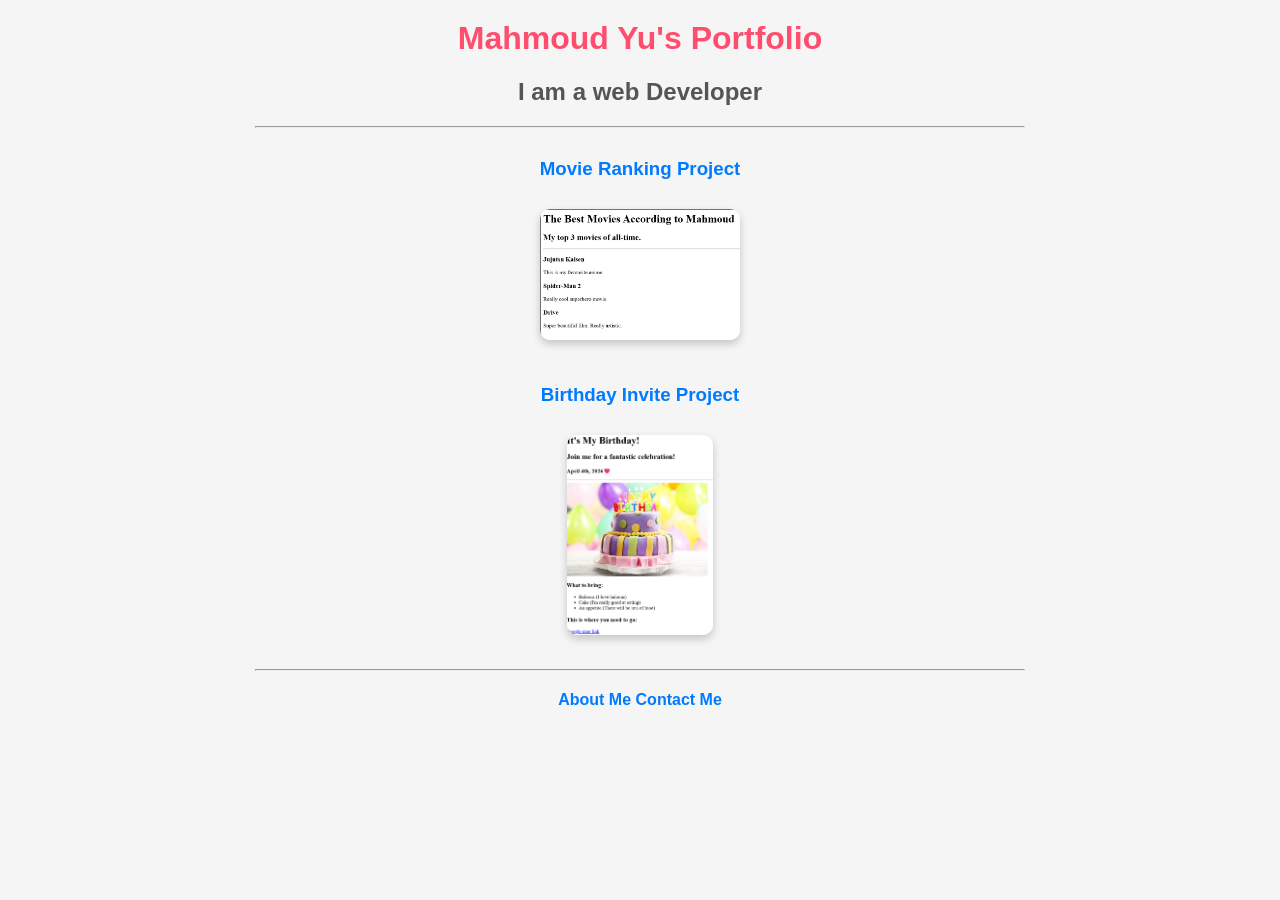
<file: index.html>
<!-- TODO 1: Create the HTML Boilerplate -->
<!DOCTYPE html>
<html lang="en">

<head>
    <meta charset="UTF-8">
    <meta name="viewport" content="width=device-width, initial-scale=1.0">
    <link rel="stylesheet" href="./style.css">
    <title>My Website</title>
</head>

<body>
    <h1> Mahmoud Yu's Portfolio</h1>
    <h2>I am a web Developer</h2>
    <hr>
    <h3><a href="./public/movie-ranking.html">Movie Ranking Project</a></h3>
    <img src="Screenshot 2026-03-23 080858.png" width="200" alt="movie ranking project preview">
    <h3><a href="./public/birthday-invite.html">Birthday Invite Project</a></h3>
    <img src="./Screenshot 2026-03-23 081836.png" height="200" alt="birthday invite project preview">
    <hr>
    <a href="./public/about.html">About Me</a>
    <a href="./public/contact.html">Contact Me</a>

</body>

</html>

<!-- TODO 2: Add Your previous projects' HTML into the public folder -->

<!-- TODO 3: Take screenshots of your project previews and add the images to the images folder -->

<!-- TODO 4: Add titles/subtitles etc. -->

<!-- TODO 5: Add a link to the project pages -->

<!-- TODO 6: Add images to show the project previews
HINT for TODO 6: You can use the height attribute set to 200 to make the image smaller:
https://developer.mozilla.org/en-US/docs/Web/HTML/Element/img#attr-height -->

<!-- TODO 7: Add the Contact Me and About Me page links -->
</file>
<file: style.css>
body {
    font-family: Arial, sans-serif, Arial, Helvetica, sans-serif;
    background-color: #f5f5f5;
    text-align: center;
    margin: 0;
    padding: 0;
}

h1 {
    color: #333;
    margin-top: 20px;
}

h2 {
    color: #555;
}

hr {
    width: 60%;
    margin: 20px auto;
}

a {
    text-decoration: none;
    color: #007BFF;
    font-weight: bold;
}

a:hover {
    color: #0056b3;
}

img {
    margin: 10px;
    border-radius: 10px;
    box-shadow: 0 4px 8px rgba(0, 0, 0, 0.2);
}

h3 {
    margin-top: 30px;
}

.about-text {
    width: 60%;
    margin: 20px auto;
    padding: 20px;
    background: white;
    border-radius: 15px;
    box-shadow: 0 4px 10px rgba(0, 0, 0, 0.1);
    line-height: 1.8;
}

.contact-box {
    width: 60%;
    margin: 30px auto;
    padding: 25px;
    background: white;
    border-radius: 15px;
    box-shadow: 0 5px 12px rgba(0, 0, 0, 0.15);
    text-align: left;
}

.contact-box p {
    font-size: 18px;
    margin: 10px 0;
}

.social {
    color: #E1306C;
    font-weight: bold;
}

.social-name {
    color: #555;
    font-size: 14px;
}

h1,
h2 {
    text-align: center;
}

.birthday-page {
    font-family: Arial, sans-serif;
    background: linear-gradient(135deg, #ff9a9e, #fad0c4);
    text-align: center;
    margin: 0;
    padding: 20px;
}

.card {
    background: white;
    padding: 25px;
    border-radius: 20px;
    width: 60%;
    margin: auto;
    box-shadow: 0 8px 20px rgba(0, 0, 0, 0.2);
}

h1 {
    color: #ff4d6d;
}

.date {
    color: #555;
}

.cake {
    width: 250px;
    border-radius: 15px;
    margin: 20px 0;
}

ul {
    text-align: left;
    width: fit-content;
    margin: 0 auto;
    line-height: 1.8;
}

.location-btn {
    display: inline-block;
    margin-top: 15px;
    padding: 10px 20px;
    background: #ff4d6d;
    color: white;
    border-radius: 10px;
    text-decoration: none;
}

.location-btn:hover {
    background: #e63950;
}

.movies-page {
    text-align: center;
    padding: 20px;
}

.movies-container {
    display: flex;
    justify-content: center;
    gap: 20px;
    flex-wrap: wrap;
    margin-top: 20px;
}

.movie-card {
    background: white;
    padding: 20px;
    width: 250px;
    border-radius: 15px;
    box-shadow: 0 6px 15px rgba(0, 0, 0, 0.2);
    transition: 0.3s;
}

.movie-card:hover {
    transform: translateY(-10px);
}

.movie-card h3 {
    color: #ff4d6d;
}

.movie-card p {
    color: #555;
}
</file>
